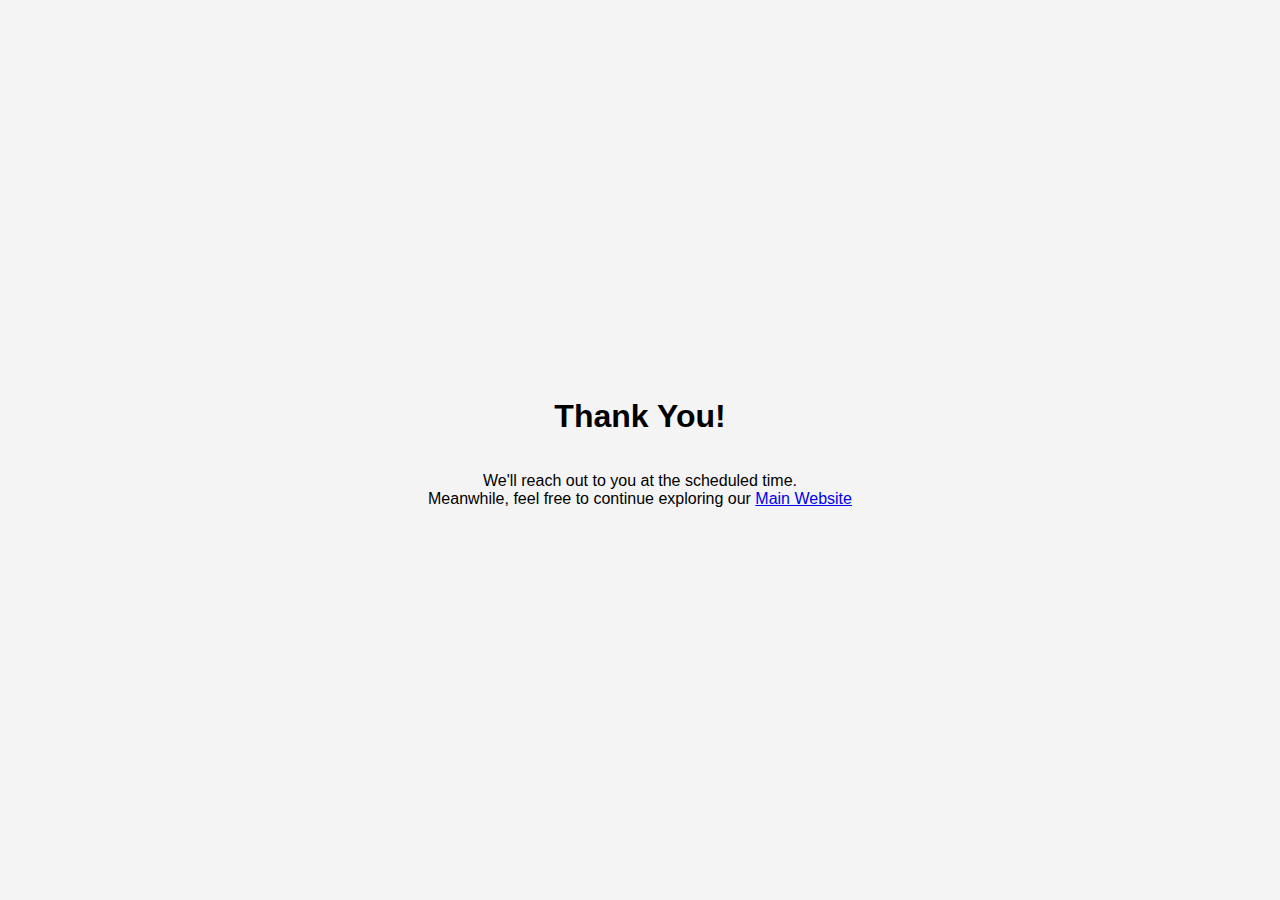
<file: thankyou.html>
<!DOCTYPE html>
<html lang="en">
<head>
    <meta charset="UTF-8">
    <meta name="viewport" content="width=device-width, initial-scale=1.0">
    <title>Thank You</title>
    <style>
        body {
            font-family: Arial, sans-serif;
            text-align: center;
            margin: 0;
            padding: 0;
            display: flex;
            flex-direction: column;
            justify-content: center;
            align-items: center;
            height: 100vh;
            background-color: #f4f4f4;
        }
        .footer {
            position: absolute;
            bottom: 10px;
            font-size: 14px;
        }
    </style>
    <!-- Meta Pixel Code -->
<script>
    !function(f,b,e,v,n,t,s)
    {if(f.fbq)return;n=f.fbq=function(){n.callMethod?
    n.callMethod.apply(n,arguments):n.queue.push(arguments)};
    if(!f._fbq)f._fbq=n;n.push=n;n.loaded=!0;n.version='2.0';
    n.queue=[];t=b.createElement(e);t.async=!0;
    t.src=v;s=b.getElementsByTagName(e)[0];
    s.parentNode.insertBefore(t,s)}(window, document,'script',
    'https://connect.facebook.net/en_US/fbevents.js');
    fbq('init', '504123302521047');
    fbq('track', 'PageView');
    </script>
    <noscript><img height="1" width="1" style="display:none"
    src="https://www.facebook.com/tr?id=504123302521047&ev=PageView&noscript=1"
    /></noscript>
    <!-- End Meta Pixel Code -->
<!-- google tag -->
<script async src="https://www.googletagmanager.com/gtag/js?id=AW-16886535671"></script>
<script>
  window.dataLayer = window.dataLayer || [];
  function gtag(){dataLayer.push(arguments);}
  gtag('js', new Date());

  gtag('config', 'AW-16886535671');
</script>

<!-- Event snippet for GS_Lead conversion page -->
<script>
  gtag('event', 'conversion', {'send_to': 'AW-16886535671/26-pCK3JzKkaEPerkPQ-'});
</script>
</head>
<body>
    <h1>Thank You!</h1>
    <p>We'll reach   out to you at the scheduled time. <br>Meanwhile, feel free to continue exploring our <a href="https://partnership.impossiblesales.ai/">Main Website</a></p>
    <div class="footer">
        
    </div>
</body>
</html>
</file>
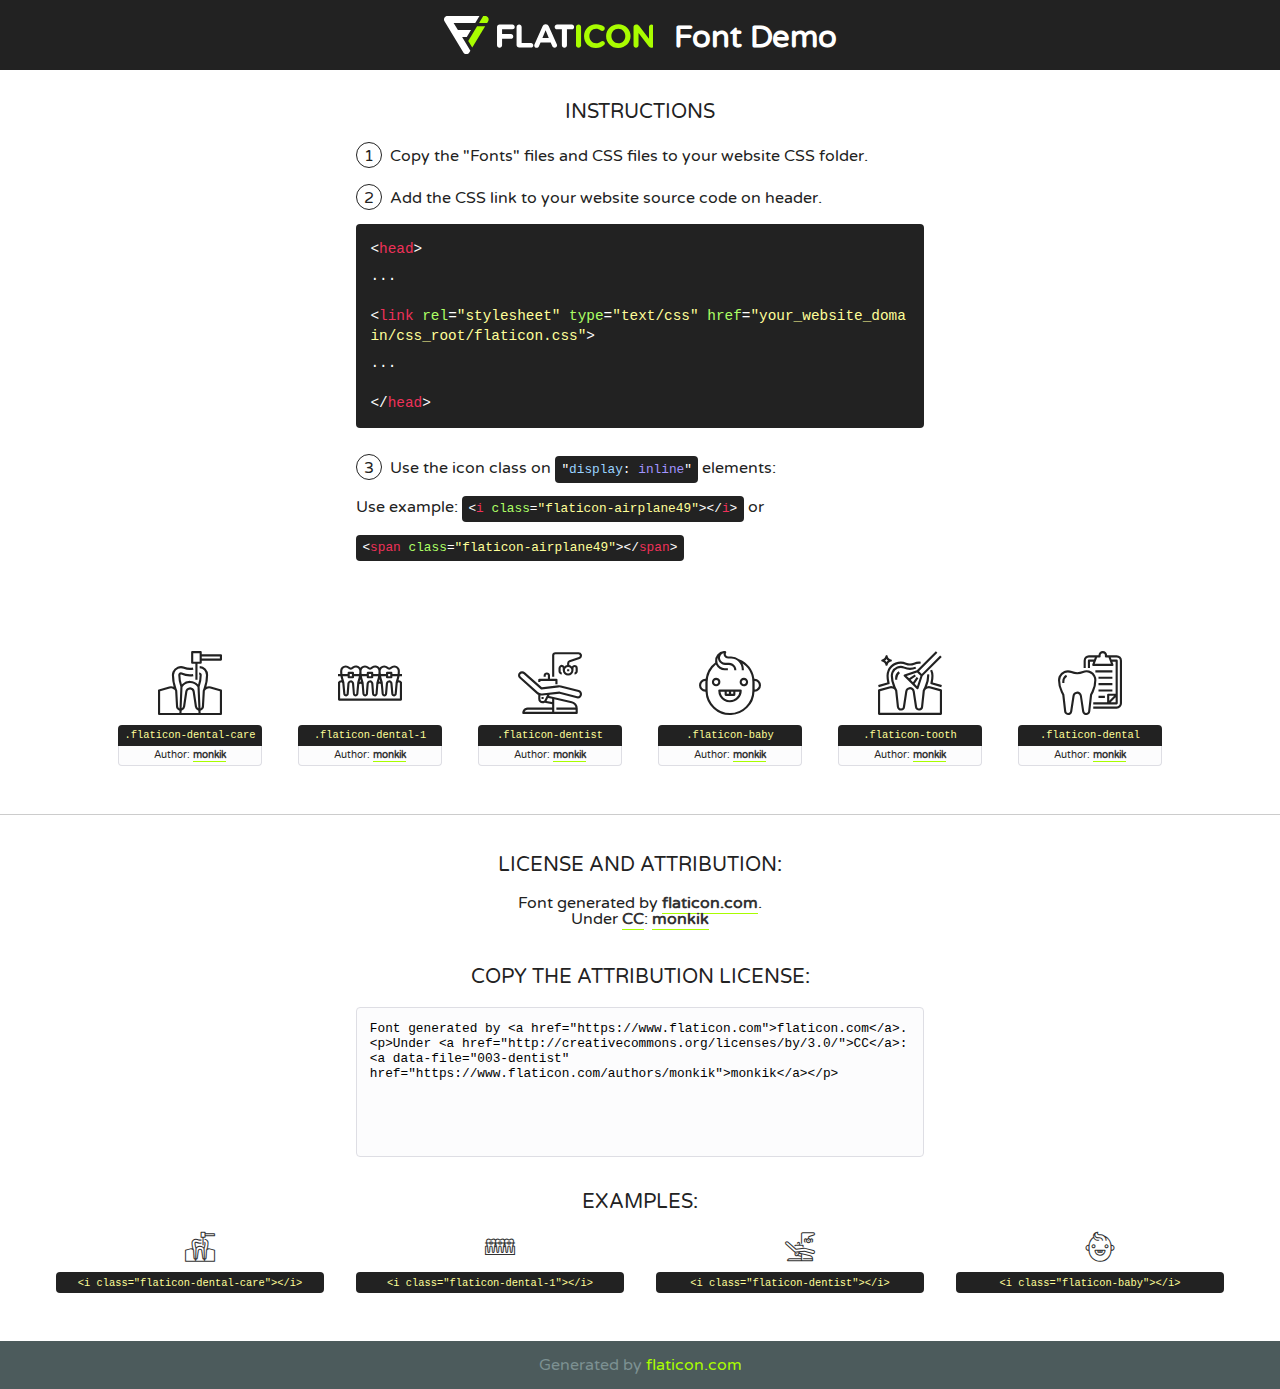
<file: fonts/flaticon/font/flaticon.html>
<!DOCTYPE html>
<!--
  Flaticon icon font: Flaticon
  Creation date: 28/02/2019 07:01
-->
<html>
<!DOCTYPE html>
<html>

<head>
    <title>Flaticon WebFont</title>
    <link href="http://fonts.googleapis.com/css?family=Varela+Round" rel="stylesheet" type="text/css" />
    <link rel="stylesheet" type="text/css" href="flaticon.css">
    <meta charset="UTF-8">
    <style>
    html, body, div, span, applet, object, iframe,
    h1, h2, h3, h4, h5, h6, p, blockquote, pre,
    a, abbr, acronym, address, big, cite, code,
    del, dfn, em, img, ins, kbd, q, s, samp,
    small, strike, strong, sub, sup, tt, var,
    b, u, i, center,
    dl, dt, dd, ol, ul, li,
    fieldset, form, label, legend,
    table, caption, tbody, tfoot, thead, tr, th, td,
    article, aside, canvas, details, embed, 
    figure, figcaption, footer, header, hgroup, 
    menu, nav, output, ruby, section, summary,
    time, mark, audio, video {
        margin: 0;
        padding: 0;
        border: 0;
        font-size: 100%;
        font: inherit;
        vertical-align: baseline;
    }
    /* HTML5 display-role reset for older browsers */
    article, aside, details, figcaption, figure, 
    footer, header, hgroup, menu, nav, section {
        display: block;
    }
    body {
        line-height: 1;
    }
    ol, ul {
        list-style: none;
    }
    blockquote, q {
        quotes: none;
    }
    blockquote:before, blockquote:after,
    q:before, q:after {
        content: '';
        content: none;
    }
    table {
        border-collapse: collapse;
        border-spacing: 0;
    }
    body {
        font-family: 'Varela Round', Helvetica, Arial, sans-serif;
        font-size: 16px;
        color: #222;
    }
    a {
        color: #333;
        border-bottom: 1px solid #a9fd00;
        font-weight: bold;
        text-decoration: none;
    }
    * {
        -moz-box-sizing: border-box;
        -webkit-box-sizing: border-box;
        box-sizing: border-box;
        margin: 0;
        padding: 0;
    }
    [class^="flaticon-"]:before, [class*=" flaticon-"]:before, [class^="flaticon-"]:after, [class*=" flaticon-"]:after {
        font-family: Flaticon;
        font-size: 30px;
        font-style: normal;
        margin-left: 20px;
        color: #333;
    }
    .wrapper {
        max-width: 600px;
        margin: auto;
        padding: 0 1em;
    }
    .title {
        font-size: 1.25em;
        text-align: center;
        margin-bottom: 1em;
        text-transform: uppercase;
    }
    header {
        text-align: center;
        background-color: #222;
        color: #fff;
        padding: 1em;
    }
    header .logo {
        width: 210px;
        height: 38px;
        display: inline-block;
        vertical-align: middle;
        margin-right: 1em;
        border: none;
    }
    header strong {
        font-size: 1.95em;
        font-weight: bold;
        vertical-align: middle;
        margin-top: 5px;
        display: inline-block;
    }
    .demo {
        margin: 2em auto;
        line-height: 1.25em;
    }
    .demo ul li {
        margin-bottom: 1em;
    }
    .demo ul li .num {
        color: #222;
        border-radius: 20px;
        display: inline-block;
        width: 26px;
        padding: 3px;
        height: 26px;
        text-align: center;
        margin-right: 0.5em;
        border: 1px solid #222;
    }
    .demo ul li code {
        background-color: #222;
        border-radius: 4px;
        padding: 0.25em 0.5em;
        display: inline-block;
        color: #fff;
        font-family: Consolas,Monaco,Lucida Console,Liberation Mono,DejaVu Sans Mono,Bitstream Vera Sans Mono,Courier New, monospace;
        font-weight: lighter;
        margin-top: 1em;
        font-size: 0.8em;
        word-break: break-all;
    }
    .demo ul li code.big {
        padding: 1em;
        font-size: 0.9em;
    }
    .demo ul li code .red {
        color: #EF3159;
    }
    .demo ul li code .green {
        color: #ACFF65;
    }
    .demo ul li code .yellow {
        color: #FFFF99;
    }
    .demo ul li code .blue {
        color: #99D3FF;
    }
    .demo ul li code .purple {
        color: #A295FF;
    }
    .demo ul li code .dots {
        margin-top: 0.5em;
        display: block;
    }
    #glyphs {
        border-bottom: 1px solid #ccc;
        padding: 2em 0;
        text-align: center;
    }
    .glyph {
        display: inline-block;
        width: 9em;
        margin: 1em;
        text-align: center;
        vertical-align: top;
        background: #FFF;
    }
    .glyph .glyph-icon {
        padding: 10px;
        display: block;
        font-family:"Flaticon";
        font-size: 64px;
        line-height: 1;
    }
    .glyph .glyph-icon:before {
        font-size: 64px;
        color: #222;
        margin-left: 0;
    }
    .class-name {
        font-size: 0.65em;
        background-color: #222;
        color: #fff;
        border-radius: 4px 4px 0 0;
        padding: 0.5em;
        color: #FFFF99;
        font-family: Consolas,Monaco,Lucida Console,Liberation Mono,DejaVu Sans Mono,Bitstream Vera Sans Mono,Courier New, monospace;
    }
    .author-name {
        font-size: 0.6em;
        background-color: #fcfcfd;
        border: 1px solid #DEDEE4;
        border-top: 0;
        border-radius: 0 0 4px 4px;
        padding: 0.5em;
    }
    .class-name:last-child {
        font-size: 10px;
        color:#888;
    }
    .class-name:last-child a {
        font-size: 10px;
        color:#555;
    }
    .class-name:last-child a:hover {
        color:#a9fd00;
    }
    .glyph > input {
        display: block;
        width: 100px;
        margin: 5px auto;
        text-align: center;
        font-size: 12px;
        cursor: text;
    }
    .glyph > input.icon-input {
        font-family:"Flaticon";
        font-size: 16px;
        margin-bottom: 10px;
    }
    .attribution .title {
        margin-top: 2em;
    }
    .attribution textarea {
        background-color: #fcfcfd;
        padding: 1em;
        border: none;
        box-shadow: none;
        border: 1px solid #DEDEE4;
        border-radius: 4px;
        resize: none;
        width: 100%;
        height: 150px;
        font-size: 0.8em;
        font-family: Consolas,Monaco,Lucida Console,Liberation Mono,DejaVu Sans Mono,Bitstream Vera Sans Mono,Courier New, monospace;
        -webkit-appearance: none;
    }
    .iconsuse {
        margin: 2em auto;
        text-align: center;
        max-width: 1200px;
    }
    .iconsuse:after {
        content: '';
        display: table;
        clear: both;
    }
    .iconsuse .image {
        float: left;
        width: 25%;
        padding: 0 1em;
    }
    .iconsuse .image p {
        margin-bottom: 1em;
    }
    .iconsuse .image span {
        display: block;
        font-size: 0.65em;
        background-color: #222;
        color: #fff;
        border-radius: 4px;
        padding: 0.5em;
        color: #FFFF99;
        margin-top: 1em;
        font-family: Consolas,Monaco,Lucida Console,Liberation Mono,DejaVu Sans Mono,Bitstream Vera Sans Mono,Courier New, monospace;
    }
    #footer {
        text-align: center;
        background-color: #4C5B5C;
        color: #7c9192;
        padding: 1em;
    }
    #footer a {
        border: none;
        color: #a9fd00;
        font-weight: normal;
    }
    @media (max-width: 960px) {
        .iconsuse .image {
            width: 50%;
        }
    }
    @media (max-width: 560px) {
        .iconsuse .image {
            width: 100%;
        }
    }
    </style>
</head>

<body class="characters-off">

    <header>
        <a href="https://www.flaticon.com" target="_blank" class="logo">
            <svg version="1.1" xmlns="http://www.w3.org/2000/svg" xmlns:xlink="http://www.w3.org/1999/xlink" xmlns:a="http://ns.adobe.com/AdobeSVGViewerExtensions/3.0/" viewBox="0 0 560.875 102.036" enable-background="new 0 0 560.875 102.036" xml:space="preserve">
                <defs>
                </defs>
                <g>
                    <g class="letters">
                        <path fill="#ffffff" d="M141.596,29.675c0-3.777,2.985-6.767,6.764-6.767h34.438c3.426,0,6.15,2.728,6.15,6.15
                        c0,3.43-2.724,6.149-6.15,6.149h-27.674v13.091h23.719c3.429,0,6.151,2.724,6.151,6.15c0,3.43-2.723,6.149-6.151,6.149h-23.719
                        v17.574c0,3.773-2.986,6.761-6.764,6.761c-3.779,0-6.764-2.989-6.764-6.761V29.675z"></path>
                        <path fill="#ffffff" d="M193.844,29.149c0-3.781,2.985-6.767,6.764-6.767c3.776,0,6.763,2.985,6.763,6.767v42.957h25.039
                        c3.426,0,6.149,2.726,6.149,6.153c0,3.425-2.723,6.15-6.149,6.15h-31.802c-3.779,0-6.764-2.986-6.764-6.768V29.149z"></path>
                        <path fill="#ffffff" d="M241.891,75.71l21.438-48.407c1.492-3.341,4.215-5.357,7.906-5.357h0.792
                        c3.686,0,6.323,2.017,7.815,5.357l21.439,48.407c0.436,0.967,0.701,1.845,0.701,2.723c0,3.602-2.809,6.501-6.414,6.501
                        c-3.161,0-5.269-1.845-6.499-4.655l-4.132-9.661h-27.059l-4.301,10.102c-1.144,2.631-3.426,4.214-6.237,4.214
                        c-3.517,0-6.24-2.81-6.24-6.325C241.1,77.64,241.451,76.677,241.891,75.71z M279.932,58.666l-8.521-20.297l-8.526,20.297H279.932
                        z"></path>
                        <path fill="#ffffff" d="M314.864,35.387H301.86c-3.429,0-6.239-2.813-6.239-6.238c0-3.429,2.811-6.24,6.239-6.24h39.533
                        c3.426,0,6.237,2.811,6.237,6.24c0,3.425-2.811,6.238-6.237,6.238h-13.001v42.785c0,3.773-2.99,6.761-6.764,6.761
                        c-3.779,0-6.764-2.989-6.764-6.761V35.387z"></path>
                        <path fill="#A9FD00" d="M352.615,29.149c0-3.781,2.985-6.767,6.767-6.767c3.774,0,6.761,2.985,6.761,6.767v49.024
                        c0,3.773-2.987,6.761-6.761,6.761c-3.781,0-6.767-2.989-6.767-6.761V29.149z"></path>
                        <path fill="#A9FD00" d="M374.132,53.836v-0.179c0-17.481,13.178-31.801,32.065-31.801c9.22,0,15.459,2.458,20.557,6.238
                        c1.402,1.054,2.637,2.985,2.637,5.357c0,3.692-2.985,6.59-6.681,6.59c-1.845,0-3.071-0.702-4.044-1.319
                        c-3.776-2.813-7.729-4.393-12.562-4.393c-10.364,0-17.831,8.611-17.831,19.154v0.173c0,10.542,7.291,19.329,17.831,19.329
                        c5.715,0,9.492-1.756,13.359-4.834c1.049-0.874,2.458-1.491,4.039-1.491c3.429,0,6.325,2.813,6.325,6.236
                        c0,2.106-1.056,3.78-2.282,4.834c-5.539,4.834-12.036,7.733-21.878,7.733C387.572,85.464,374.132,71.493,374.132,53.836z"></path>
                        <path fill="#A9FD00" d="M433.009,53.836v-0.179c0-17.481,13.79-31.801,32.766-31.801c18.981,0,32.592,14.143,32.592,31.628v0.173
                        c0,17.483-13.785,31.807-32.769,31.807C446.625,85.464,433.009,71.32,433.009,53.836z M484.224,53.836v-0.179
                        c0-10.539-7.725-19.326-18.626-19.326c-10.893,0-18.449,8.611-18.449,19.154v0.173c0,10.542,7.73,19.329,18.626,19.329
                        C476.676,72.986,484.224,64.378,484.224,53.836z"></path>
                        <path fill="#A9FD00" d="M506.233,29.321c0-3.774,2.99-6.763,6.767-6.763h1.401c3.252,0,5.183,1.583,7.029,3.953l26.093,34.265
                        V29.059c0-3.692,2.99-6.677,6.681-6.677c3.683,0,6.671,2.985,6.671,6.677v48.934c0,3.78-2.987,6.765-6.764,6.765h-0.436
                        c-3.257,0-5.188-1.581-7.034-3.953l-27.056-35.492v32.944c0,3.687-2.985,6.676-6.678,6.676c-3.683,0-6.673-2.989-6.673-6.676
                        V29.321z"></path>
                    </g>
                    <g class="insignia">
                        <path fill="#ffffff" d="M48.372,56.137h12.517l11.156-18.537H37.186L25.688,18.539h57.825L94.668,0H9.271
                        C5.925,0,2.842,1.801,1.198,4.716c-1.644,2.907-1.593,6.482,0.134,9.343l50.38,83.501c1.678,2.781,4.689,4.476,7.938,4.476
                        c3.246,0,6.257-1.695,7.935-4.476l2.898-4.804L48.372,56.137z"></path>
                        <g class="i">
                            <path fill="#A9FD00" d="M93.575,18.539h0.031v0.004l21.652,0.004l2.705-4.488c1.727-2.861,1.778-6.436,0.133-9.343
                            C116.454,1.801,113.371,0,110.026,0h-5.294L93.575,18.539z"></path>
                            <polygon fill="#A9FD00" points="88.291,27.356 64.725,66.486 75.519,84.404 109.942,27.356"></polygon>
                        </g>
                    </g>
                </g>
            </svg>
        </a>
        <strong>Font Demo</strong>
    </header>


    <section class="demo wrapper">

        <p class="title">Instructions</p>

        <ul>
            <li>
                <span class="num">1</span>Copy the "Fonts" files and CSS files to your website CSS folder.
            </li>
            <li>
                <span class="num">2</span>Add the CSS link to your website source code on header.
                <code class="big">
                    &lt;<span class="red">head</span>&gt;
                    <br/><span class="dots">...</span>
                    <br/>&lt;<span class="red">link</span> <span class="green">rel</span>=<span class="yellow">"stylesheet"</span> <span class="green">type</span>=<span class="yellow">"text/css"</span> <span class="green">href</span>=<span class="yellow">"your_website_domain/css_root/flaticon.css"</span>&gt;
                    <br/><span class="dots">...</span>
                    <br/>&lt;/<span class="red">head</span>&gt;
                </code>
            </li>

            <li>
                <p>
                    <span class="num">3</span>Use the icon class on <code>"<span class="blue">display</span>:<span class="purple"> inline</span>"</code> elements:
                    <br />
                    Use example: <code>&lt;<span class="red">i</span> <span class="green">class</span>=<span class="yellow">&quot;flaticon-airplane49&quot;</span>&gt;&lt;/<span class="red">i</span>&gt;</code> or <code>&lt;<span class="red">span</span> <span class="green">class</span>=<span class="yellow">&quot;flaticon-airplane49&quot;</span>&gt;&lt;/<span class="red">span</span>&gt;</code>
            </li>
        </ul>

    </section>




   <section id="glyphs">          
    
      
        <div class="glyph"><div class="glyph-icon flaticon-dental-care"></div>
            <div class="class-name">.flaticon-dental-care</div>
            <div class="author-name">Author: <a data-file="001-dental-care" href="https://www.flaticon.com/authors/monkik">monkik</a> </div> 
        </div>        
        
        <div class="glyph"><div class="glyph-icon flaticon-dental-1"></div>
            <div class="class-name">.flaticon-dental-1</div>
            <div class="author-name">Author: <a data-file="002-dental-1" href="https://www.flaticon.com/authors/monkik">monkik</a> </div> 
        </div>        
        
        <div class="glyph"><div class="glyph-icon flaticon-dentist"></div>
            <div class="class-name">.flaticon-dentist</div>
            <div class="author-name">Author: <a data-file="003-dentist" href="https://www.flaticon.com/authors/monkik">monkik</a> </div> 
        </div>        
        
        <div class="glyph"><div class="glyph-icon flaticon-baby"></div>
            <div class="class-name">.flaticon-baby</div>
            <div class="author-name">Author: <a data-file="004-baby" href="https://www.flaticon.com/authors/monkik">monkik</a> </div> 
        </div>        
        
        <div class="glyph"><div class="glyph-icon flaticon-tooth"></div>
            <div class="class-name">.flaticon-tooth</div>
            <div class="author-name">Author: <a data-file="005-tooth" href="https://www.flaticon.com/authors/monkik">monkik</a> </div> 
        </div>        
        
        <div class="glyph"><div class="glyph-icon flaticon-dental"></div>
            <div class="class-name">.flaticon-dental</div>
            <div class="author-name">Author: <a data-file="006-dental" href="https://www.flaticon.com/authors/monkik">monkik</a> </div> 
        </div>        
        

    </section>



    <section class="attribution wrapper"   style="text-align:center;">

      <div class="title">License and attribution:</div><div class="attrDiv">Font generated by <a href="https://www.flaticon.com">flaticon.com</a>. <div><p>Under <a href="http://creativecommons.org/licenses/by/3.0/">CC</a>: <a data-file="003-dentist" href="https://www.flaticon.com/authors/monkik">monkik</a></p>  </div>
      </div>
      <div class="title">Copy the Attribution License:</div>

    <textarea onclick="this.focus();this.select();">Font generated by &lt;a href=&quot;https://www.flaticon.com&quot;&gt;flaticon.com&lt;/a&gt;. <p>Under <a href="http://creativecommons.org/licenses/by/3.0/">CC</a>: <a data-file="003-dentist" href="https://www.flaticon.com/authors/monkik">monkik</a></p>  
     </textarea>

    </section>

    <section class="iconsuse">

          <div class="title">Examples:</div>            
             
            <div class="image">
                <p>
                    <i class="glyph-icon flaticon-dental-care"></i> 
                    <span>&lt;i class=&quot;flaticon-dental-care&quot;&gt;&lt;/i&gt;</span>
                </p>
            </div>
            
            <div class="image">
                <p>
                    <i class="glyph-icon flaticon-dental-1"></i> 
                    <span>&lt;i class=&quot;flaticon-dental-1&quot;&gt;&lt;/i&gt;</span>
                </p>
            </div>
            
            <div class="image">
                <p>
                    <i class="glyph-icon flaticon-dentist"></i> 
                    <span>&lt;i class=&quot;flaticon-dentist&quot;&gt;&lt;/i&gt;</span>
                </p>
            </div>
            
            <div class="image">
                <p>
                    <i class="glyph-icon flaticon-baby"></i> 
                    <span>&lt;i class=&quot;flaticon-baby&quot;&gt;&lt;/i&gt;</span>
                </p>
            </div>
                       
        </div>
                            
    </section>

<div id="footer">
    <div>Generated by <a href="https://www.flaticon.com">flaticon.com</a>
    </div>
</div>



</body>
</html>
</file>
<file: fonts/flaticon/font/flaticon.css>
/*
  	Flaticon icon font: Flaticon
  	Creation date: 28/02/2019 07:01
  	*/

@font-face {
  font-family: "Flaticon";
  src: url("./Flaticon.eot");
  src: url("./Flaticon.eot?#iefix") format("embedded-opentype"),
       url("./Flaticon.woff2") format("woff2"),
       url("./Flaticon.woff") format("woff"),
       url("./Flaticon.ttf") format("truetype"),
       url("./Flaticon.svg#Flaticon") format("svg");
  font-weight: normal;
  font-style: normal;
}

@media screen and (-webkit-min-device-pixel-ratio:0) {
  @font-face {
    font-family: "Flaticon";
    src: url("./Flaticon.svg#Flaticon") format("svg");
  }
}

[class^="flaticon-"]:before, [class*=" flaticon-"]:before,
[class^="flaticon-"]:after, [class*=" flaticon-"]:after {   
  font-family: Flaticon;
        font-style: normal;
  font-weight: normal;
  font-variant: normal;
  text-transform: none;
  line-height: 1;

  /* Better Font Rendering =========== */
  -webkit-font-smoothing: antialiased;
  -moz-osx-font-smoothing: grayscale;
}

.flaticon-dental-care:before { content: "\f100"; }
.flaticon-dental-1:before { content: "\f101"; }
.flaticon-dentist:before { content: "\f102"; }
.flaticon-baby:before { content: "\f103"; }
.flaticon-tooth:before { content: "\f104"; }
.flaticon-dental:before { content: "\f105"; }
</file>
